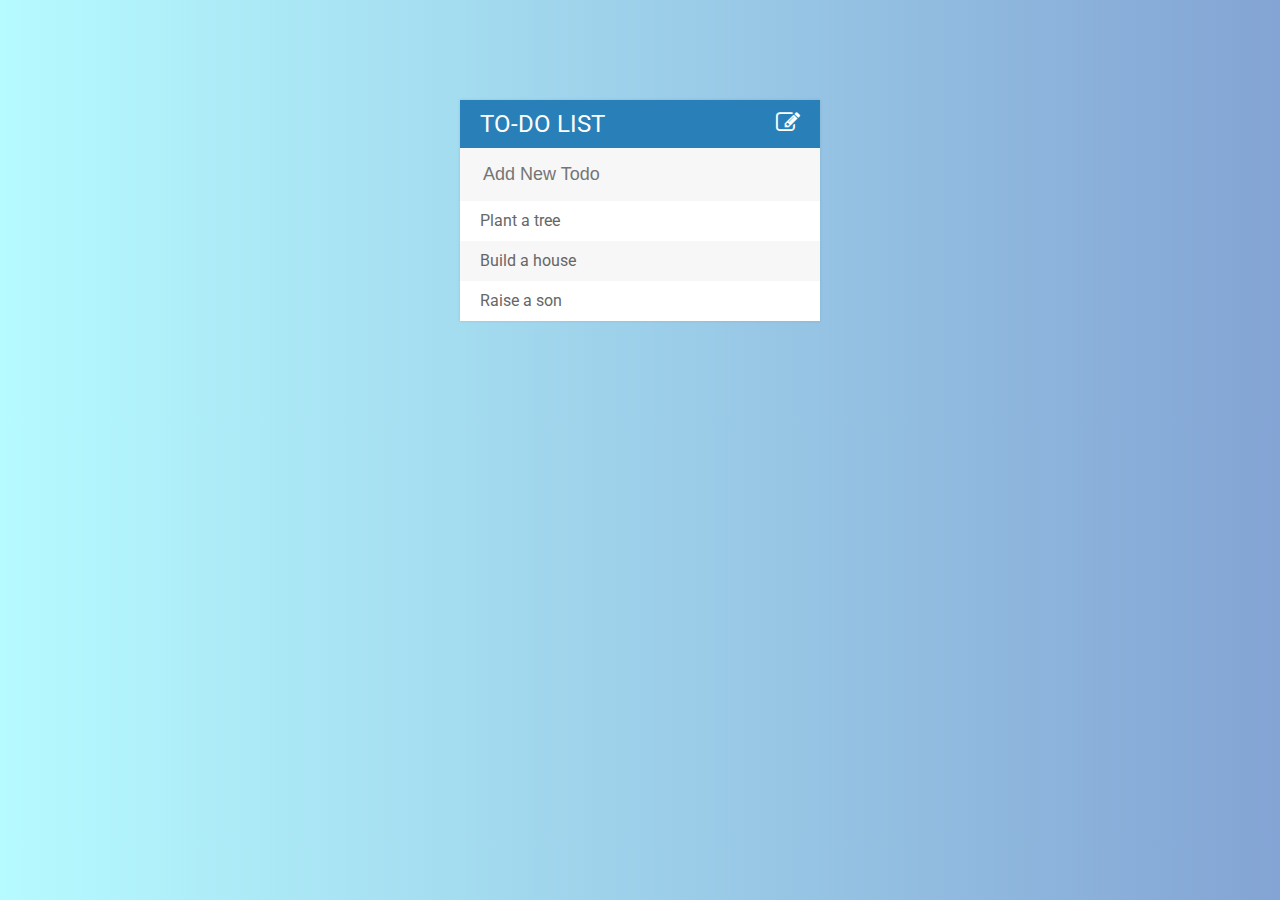
<file: index.html>
<!DOCTYPE html>
<html lang="en">
<head>
    <meta charset="UTF-8">
    <title>TO-DO List</title>
    <link href="https://fonts.googleapis.com/css?family=Roboto" rel="stylesheet">
    <link rel="stylesheet" type="text/css" href="assets/css/todo.css">
    <link rel="stylesheet" type="text/css" href="https://cdnjs.cloudflare.com/ajax/libs/font-awesome/4.7.0/css/font-awesome.css">
    <script type="text/javascript" src="assets/js/lib/jquery-3.2.1.min.js"></script>
</head>
<body>

<div id="container">
    <h1>TO-DO LIST<i class="fa fa-pencil-square-o" aria-hidden="true"></i></h1>
    <input type="text" placeholder="Add New Todo">
    <ul>
        <li><span><i class="fa fa-trash-o" aria-hidden="true"></i></span>Plant a tree</li>
        <li><span><i class="fa fa-trash-o" aria-hidden="true"></i></span>Build a house</li>
        <li><span><i class="fa fa-trash-o" aria-hidden="true"></i></span>Raise a son</li>
    </ul>
</div>

<script type="text/javascript" src="assets/js/todo.js"></script>
</body>
</html>
</file>
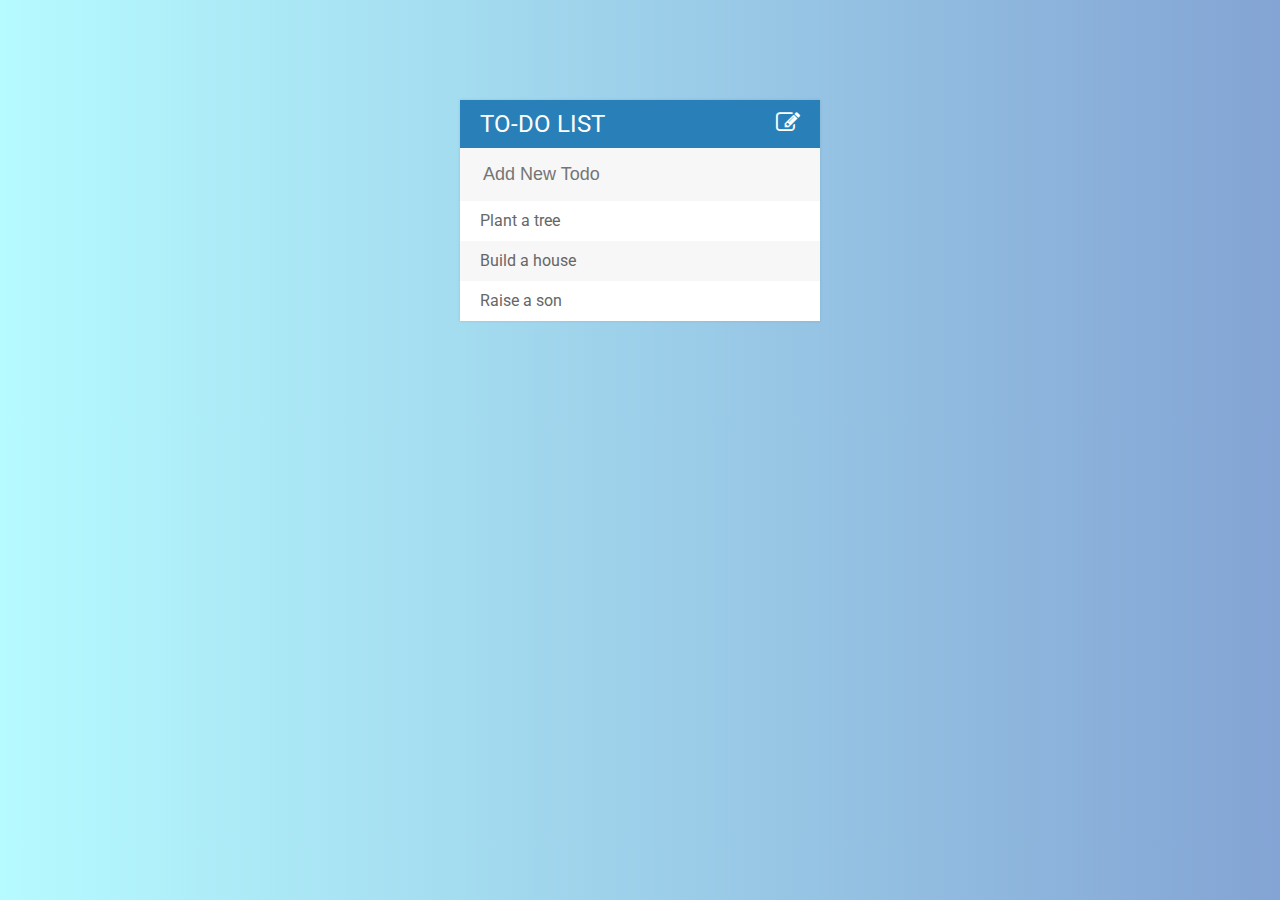
<file: todo.html>
<!DOCTYPE html>
<html lang="en">
<head>
    <meta charset="UTF-8">
    <title>TO-DO List</title>
    <link href="https://fonts.googleapis.com/css?family=Roboto" rel="stylesheet">
    <link rel="stylesheet" type="text/css" href="assets/css/todo.css">
    <link rel="stylesheet" type="text/css" href="https://cdnjs.cloudflare.com/ajax/libs/font-awesome/4.7.0/css/font-awesome.css">
    <script type="text/javascript" src="assets/js/lib/jquery-3.2.1.min.js"></script>
</head>
<body>

<div id="container">
    <h1>TO-DO LIST<i class="fa fa-pencil-square-o" aria-hidden="true"></i></h1>
    <input type="text" placeholder="Add New Todo">
    <ul>
        <li><span><i class="fa fa-trash-o" aria-hidden="true"></i></span>Plant a tree</li>
        <li><span><i class="fa fa-trash-o" aria-hidden="true"></i></span>Build a house</li>
        <li><span><i class="fa fa-trash-o" aria-hidden="true"></i></span>Raise a son</li>
    </ul>
</div>

<script type="text/javascript" src="assets/js/todo.js"></script>
</body>
</html>
</file>
<file: assets/css/todo.css>
@import url('https://fonts.googleapis.com/css?family=Roboto');
h1{
    background: #2980b9;
    color: white;
    margin: 0;
    padding: 10px 20px;
    text-transform: uppercase;
    font-size: 24px;
    font-weight: normal;
}

ul{
    list-style: none;
    margin: 0;
    padding: 0;
}
body{
    font-family: Roboto;
    background: #83a4d4;  /* fallback for old browsers */
    background: -webkit-linear-gradient(to right, #b6fbff, #83a4d4);  /* Chrome 10-25, Safari 5.1-6 */
    background: linear-gradient(to right, #b6fbff, #83a4d4); /* W3C, IE 10+/ Edge, Firefox 16+, Chrome 26+, Opera 12+, Safari 7+ */


}

.fa-pencil-square-o{
    float: right;
}

li{
    background: #fff;
    height: 40px;
    line-height: 40px;
    color: #666;
}

li:nth-child(2n){
    background: #f7f7f7;

}

span{
    background-color: #e74c3c;
    height: 40px;
    margin-right: 20px;
    color: white;
    text-align: center;
    display: inline-block;
    width: 0;
    transition: 0.2s leniar;
    opacity: 0;
}
li:hover span{
    width: 40px;
    opacity: 1.0;
}

input{
    font-size: 18px;
    color: #2980b9;
    background-color: #f7f7f7;
    width: 100%;
    padding: 13px 13px 13px 20px;
    box-sizing: border-box;
    border: 3px solid rgba(0,0,0,0);
}

input:focus{
    background: white;
    border: 3px solid #2980b9;
    outline: none;
}

#container{
    width: 360px;
    margin: 100px auto;
    background: #f7f7f7;
    box-shadow: 0 0 3px rgba(0,0,0, 0.1);
}

.completed{
    color: gray;
    text-decoration: line-through;
}
</file>
